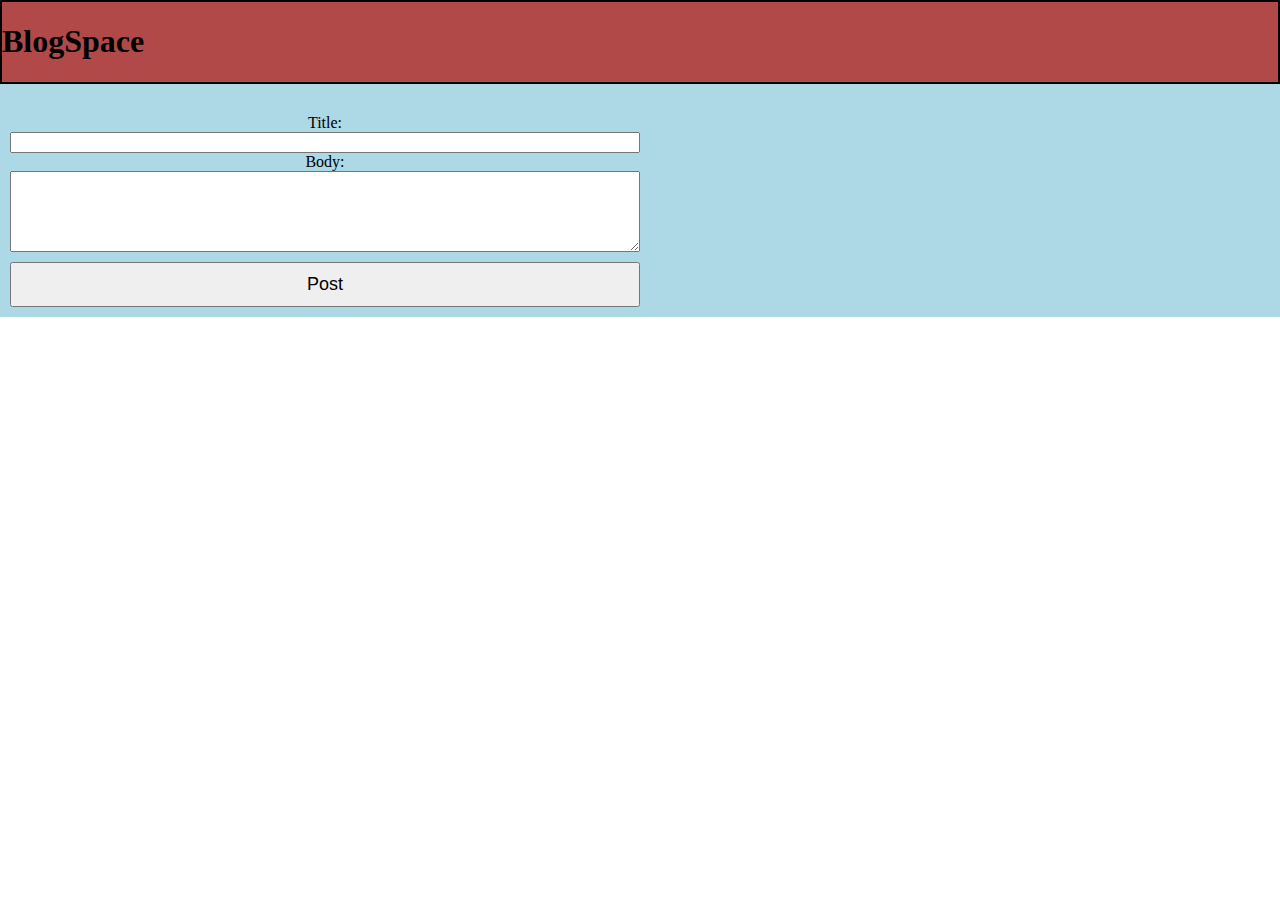
<file: blogspace.html>
<!DOCTYPE html>
<html lang="en">
<head>
    <meta charset="UTF-8">
    <meta http-equiv="X-UA-Compatible" content="IE=edge">
    <meta name="viewport" content="width=device-width, initial-scale=1.0">
    <link rel="stylesheet" href="blogSpace.css" />
    <title>API</title>
</head>
<body>
    <nav>
        <h1>BlogSpace</h1>
    </nav>

    <form id="new-post">
        <label for="title">Title:</label>
        <input type="text" id="title"> </div>   
        <label for="body">Body:</label>
        <textarea name="body" id="body" cols="20" rows="5"></textarea>
        <button id="btn">Post</button>
    </form>
   

    <div id="container"></div>
    <script src="blogspace.js"></script>
</body>
</html>
</file>
<file: blogSpace.css>
body{
    margin: 0;
    text-align: center;
}

nav{
    border: 2px solid black;
    background-color: rgb(178, 73, 73);
    display: flex;
}

form{
    background-color: lightblue;
    display: grid;
    padding: 30px 10px 10px;
    grid-template-columns: 50% ;
    margin-left: auto;
    margin-right: auto;
}

.bdy{
    margin: 10px;
}

button{
    margin-top: 10px;
    cursor: pointer;
    font-size: 18px;
    padding:10px;
}
</file>
